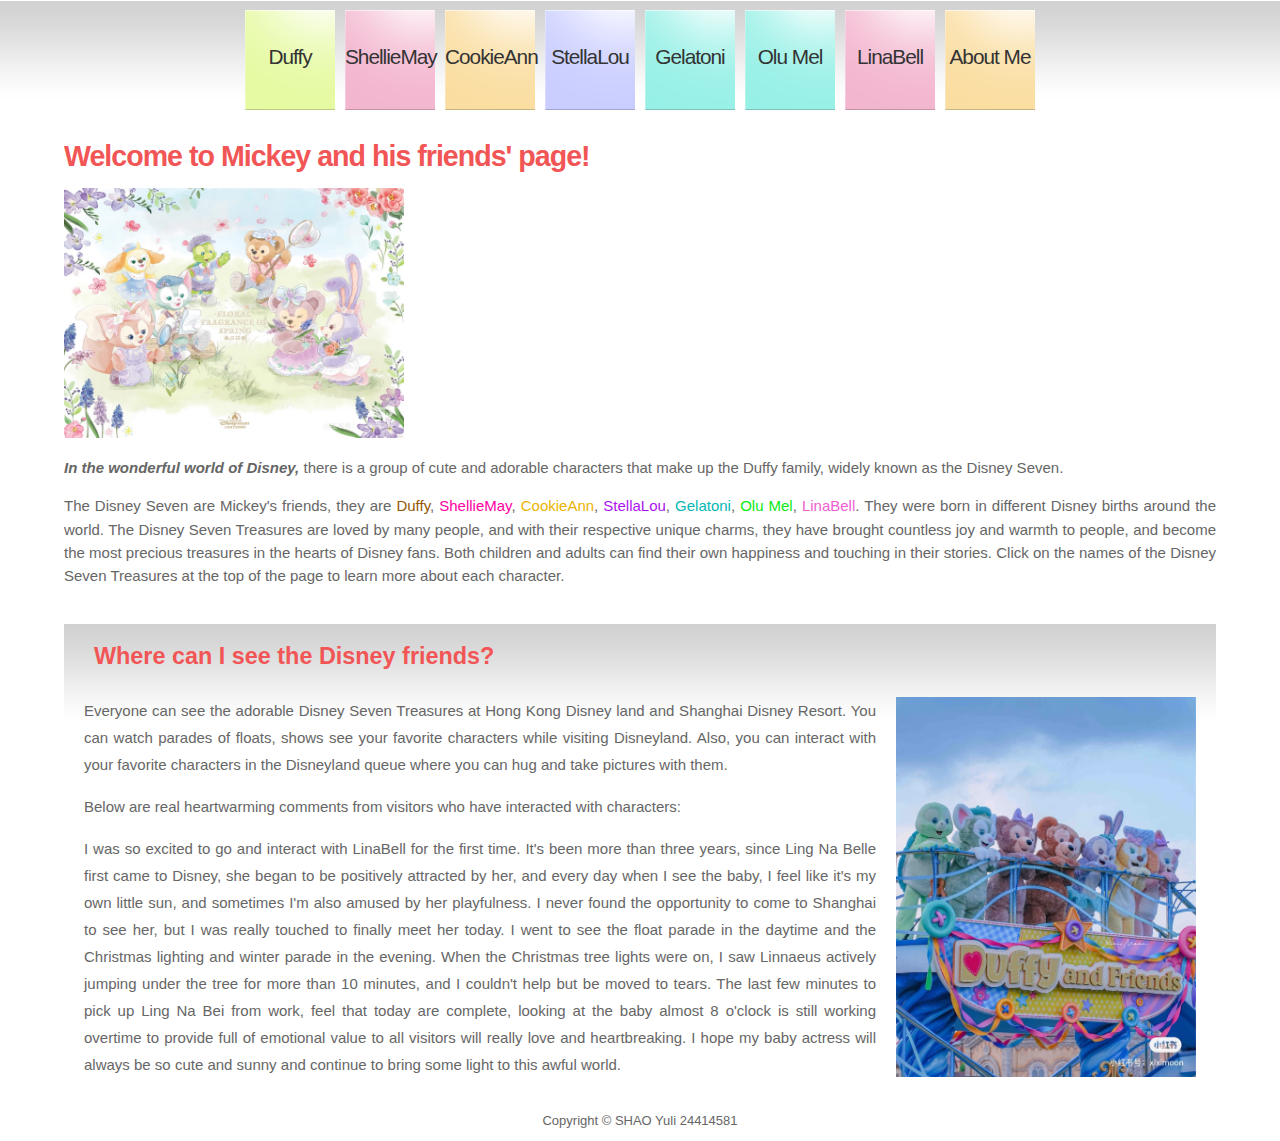
<file: index.html>
<!DOCTYPE html>
<html>
<head>
    <meta http-equiv="content-type" content="text/html; charset=gb2312" />
    <title>Disney Friends</title>
    <link href="default.css" rel="stylesheet" type="text/css" />
</head>
<body>

    <header id="pages">
        <ul>
            <li class="active"><a id="page1" href="Duffy.html">Duffy</a></li>
            <li><a id="page2" href="ShellieMay.html">ShellieMay</a></li>
            <li><a id="page3" href="CookieAnn.html">CookieAnn</a></li>
            <li><a id="page4" href="StellaLou.html">StellaLou</a></li>
            <li><a id="page5" href="Gelatoni.html">Gelatoni</a></li>
            <li><a id="page6" href="Olu Mel.html">Olu Mel</a></li>
            <li><a id="page7" href="LinaBell.html">LinaBell</a></li>
            <li><a id="page8" href="about me.html">About Me</a></li>
        </ul>
    </header>
    <div id="content">
        <div id="sidebar-left">
            
        </div>
        <div id="main-content">
            <article id="colOne">
                <div id="latest-post">
                    <h2 class="title">Welcome to Mickey and his friends' page!</h2><br>
                    <div class="story"> 
                        <img src="images/homepage1.jpg" width="340" height="250"><br><br>
                        <p class="p2"><em><strong>In the wonderful world of Disney,</strong></em> there is a group of cute and adorable characters that make up the Duffy family, widely known as the Disney Seven.</p>
						<p class="p2">The Disney Seven are Mickey's friends, they are 
							<span class="duffy">Duffy</span>, 
							<span class="shelliemay">ShellieMay</span>, 
							<span class="cookieann">CookieAnn</span>, 
							<span class="stellalou">StellaLou</span>, 
							<span class="gelatoni">Gelatoni</span>, 
							<span class="olumel">Olu Mel</span>, 
							<span class="linabelle">LinaBell</span>. 
							They were born in different Disney births around the world. The Disney Seven Treasures are loved by many people, and with their respective unique charms, they have brought countless joy and warmth to people, and become the most precious treasures in the hearts of Disney fans. Both children and adults can find their own happiness and touching in their stories. Click on the names of the Disney Seven Treasures at the top of the page to learn more about each character.
							</p>
                    </div>
                </div>
                <div style="clear: both; height: 1px;"></div>
            </article>
            <article id="colTwo">
               <h2 class="p1">Where can I see the Disney friends?</h2><br>
			   <div class="story11">
				<div class="text-container">
					<p class="p2">Everyone can see the adorable Disney Seven Treasures at Hong Kong Disney land and Shanghai Disney Resort.
						You can watch parades of floats, shows see your favorite characters while visiting Disneyland. Also, you can interact with your favorite characters in the Disneyland queue where you can hug and take pictures with them.
					</p>
					<p class="p2">
						Below are real heartwarming comments from visitors who have interacted with characters:
					</p>
                    <p class="p2">
					I was so excited to go and interact with LinaBell for the first time. It's been more than three years, since Ling Na Belle first came to Disney, she began to be positively attracted by her, and every day when I see the baby, I feel like it's my own little sun, and sometimes I'm also amused by her playfulness. I never found the opportunity to come to Shanghai to see her, but I was really touched to finally meet her today.
					I went to see the float parade in the daytime and the Christmas lighting and winter parade in the evening. When the Christmas tree lights were on, I saw Linnaeus actively jumping under the tree for more than 10 minutes, and I couldn't help but be moved to tears. The last few minutes to pick up Ling Na Bei from work, feel that today are complete, looking at the baby almost 8 o'clock is still working overtime to provide full of emotional value to all visitors will really love and heartbreaking. I hope my baby actress will always be so cute and sunny and continue to bring some light to this awful world.
				</p>
				</div>
				<img src="images/homepage2.jpg" width="300" height="380">
			</div>
            </article>
        </div>
        
    </div>
    <footer>
        <p class="p3">Copyright &copy; SHAO Yuli 24414581</p>
    </footer>
</body>
</html>
</file>
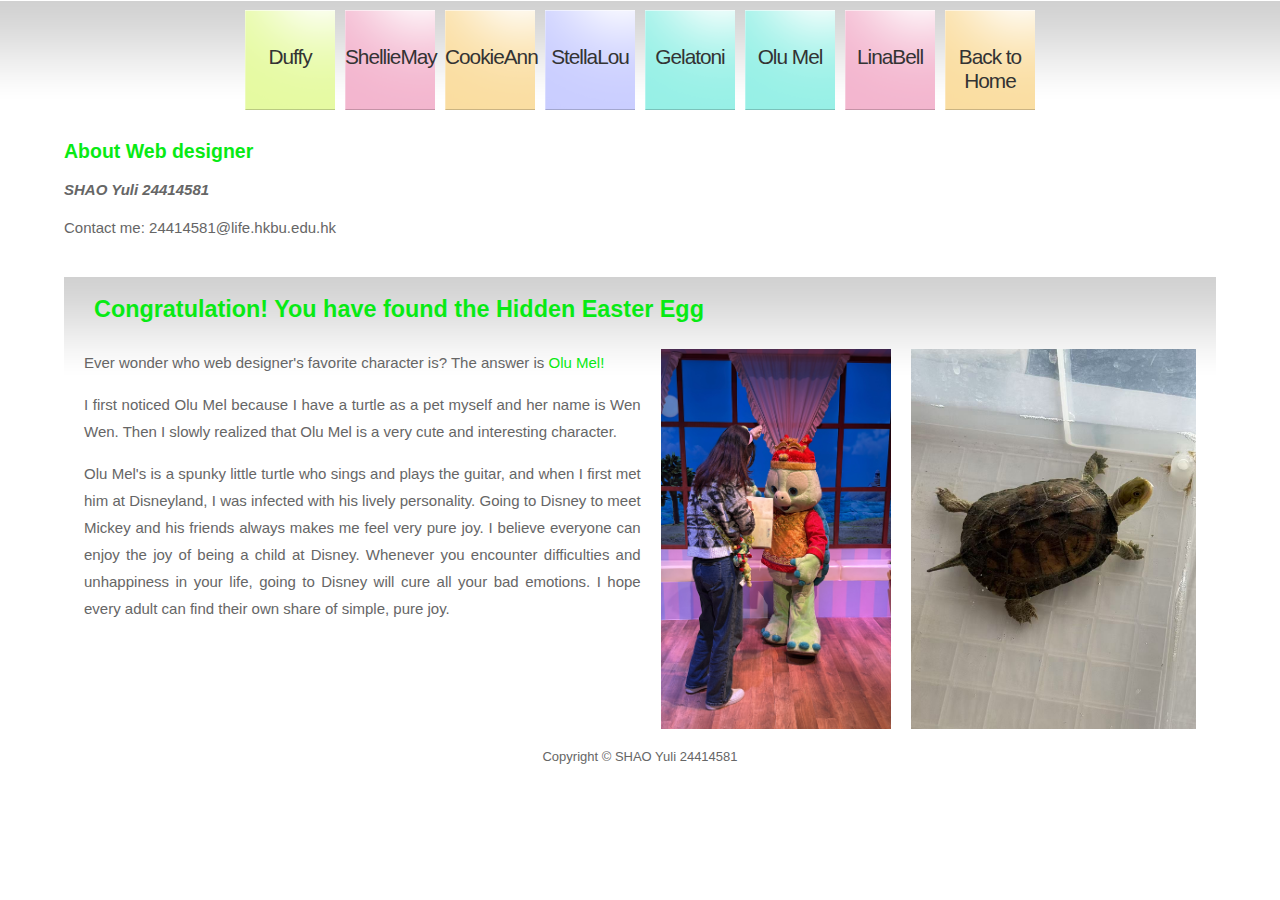
<file: about me.html>
<!DOCTYPE html>
<html>
<head>
    <meta http-equiv="content-type" content="text/html; charset=gb2312" />
    <title>Disney Friends</title>
    <link href="default.css" rel="stylesheet" type="text/css" />
</head>
<body>

    <header id="pages">
        <ul>
            <li class="active"><a id="page1" href="Duffy.html">Duffy</a></li>
            <li><a id="page2" href="ShellieMay.html">ShellieMay</a></li>
            <li><a id="page3" href="CookieAnn.html">CookieAnn</a></li>
            <li><a id="page4" href="StellaLou.html">StellaLou</a></li>
            <li><a id="page5" href="Gelatoni.html">Gelatoni</a></li>
            <li><a id="page6" href="Olu Mel.html">Olu Mel</a></li>
            <li><a id="page7" href="LinaBell.html">LinaBell</a></li>
            <li><a id="page8" href="index.html">Back to Home</a></li>
        </ul>
    </header>
    <div id="content">
        <div id="sidebar-left">
            
        </div>
        <div id="main-content">
            <article id="colOne">
                <div id="latest-post">
                    <h2 class="olumel">About Web designer</h2><br>
                    <div class="story"> 
                    
                        <p class="p2"><em><strong>SHAO Yuli 24414581</strong></em> </p>
						<p class="p2">Contact me: 24414581@life.hkbu.edu.hk 
						</p>
                    </div>
                </div>
                <div style="clear: both; height: 1px;"></div>
            </article>
            <article id="colTwo">
               <h2 class="olumel">Congratulation! You have found the Hidden Easter Egg</h2><br>
			   <div class="story11">
				<div class="text-container">
					<p class="p2">
                        Ever wonder who web designer's favorite character is? The answer is <span class="olumel">Olu Mel!</span>
                    </p>
					<p class="p2">
						I first noticed Olu Mel because I have a turtle as a pet myself and her name is Wen Wen. Then I slowly realized that Olu Mel is a very cute and interesting character.
					</p>
                    <p class="p2">
                        Olu Mel's is a spunky little turtle who sings and plays the guitar, and when I first met him at Disneyland, I was infected with his lively personality. Going to Disney to meet Mickey and his friends always makes me feel very pure joy. I believe everyone can enjoy the joy of being a child at Disney. Whenever you encounter difficulties and unhappiness in your life, going to Disney will cure all your bad emotions. I hope every adult can find their own share of simple, pure joy.
                    </p>
				</div>
				<img src="images/bonus1.jpg" width="300" height="380">
                <img src="images/bonus2.jpg" width="300" height="380">
			</div>
            </article>
        </div>
        
    </div>
    <footer>
        <p class="p3">Copyright &copy; SHAO Yuli 24414581</p>
    </footer>
</body>
</html>
</file>
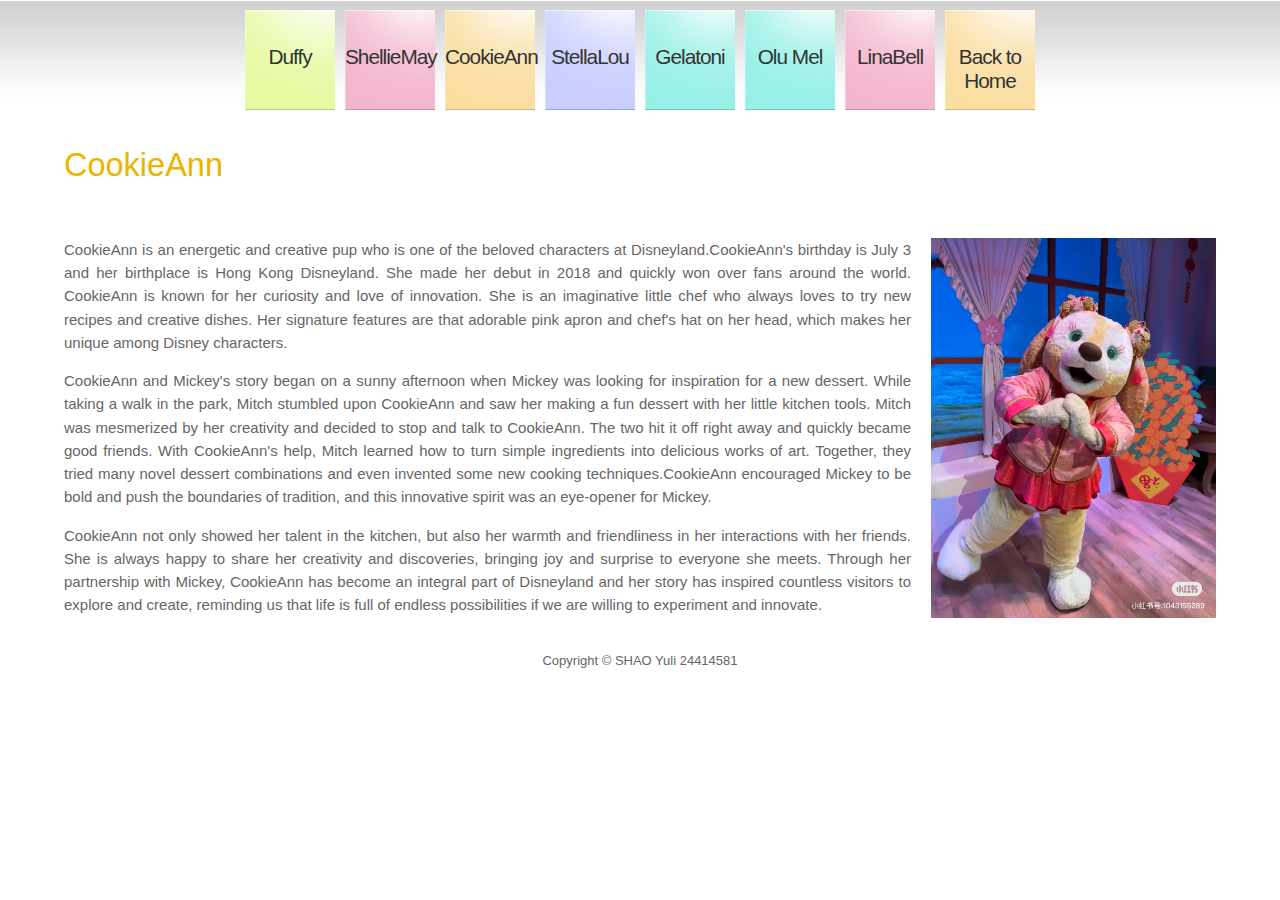
<file: CookieAnn.html>
<!DOCTYPE html>
<html>
<head>
    <meta http-equiv="content-type" content="text/html; charset=gb2312" />
    <title>Disney Friends</title>
    <link href="default.css" rel="stylesheet" type="text/css" />
</head>
<body>

    <header id="pages">
        <ul>
            <li class="active"><a id="page1" href="Duffy.html">Duffy</a></li>
            <li><a id="page2" href="ShellieMay.html">ShellieMay</a></li>
            <li><a id="page3" href="#">CookieAnn</a></li>
            <li><a id="page4" href="StellaLou.html">StellaLou</a></li>
            <li><a id="page5" href="Gelatoni.html">Gelatoni</a></li>
            <li><a id="page6" href="Olu Mel.html">Olu Mel</a></li>
            <li><a id="page7" href="LinaBell.html">LinaBell</a></li>
            <li><a id="page8" href="index.html">Back to Home</a></li>
        </ul>
    </header>
    <div id="content">
        <div id="sidebar-left">
            
        </div>
        <div id="main-content">
            <article id="colOne">
                <div id="latest-post">
                    <p class="cookieann1">CookieAnn</p><br>
                    <div class="story11">
                        <div class="text-container">
                            <p class="p2">
                                CookieAnn is an energetic and creative pup who is one of the beloved characters at Disneyland.CookieAnn's birthday is July 3 and her birthplace is Hong Kong Disneyland. She made her debut in 2018 and quickly won over fans around the world.

                                CookieAnn is known for her curiosity and love of innovation. She is an imaginative little chef who always loves to try new recipes and creative dishes. Her signature features are that adorable pink apron and chef's hat on her head, which makes her unique among Disney characters.    
                            </p>
                            <p class="p2">
                                CookieAnn and Mickey's story began on a sunny afternoon when Mickey was looking for inspiration for a new dessert. While taking a walk in the park, Mitch stumbled upon CookieAnn and saw her making a fun dessert with her little kitchen tools. Mitch was mesmerized by her creativity and decided to stop and talk to CookieAnn. The two hit it off right away and quickly became good friends.

                                With CookieAnn's help, Mitch learned how to turn simple ingredients into delicious works of art. Together, they tried many novel dessert combinations and even invented some new cooking techniques.CookieAnn encouraged Mickey to be bold and push the boundaries of tradition, and this innovative spirit was an eye-opener for Mickey.    
                            </p>
                            <p class="p2">
                                CookieAnn not only showed her talent in the kitchen, but also her warmth and friendliness in her interactions with her friends. She is always happy to share her creativity and discoveries, bringing joy and surprise to everyone she meets. Through her partnership with Mickey, CookieAnn has become an integral part of Disneyland and her story has inspired countless visitors to explore and create, reminding us that life is full of endless possibilities if we are willing to experiment and innovate.
                        </p>
                        </div>
                        <img src="images/CookieAnn.jpg" width="300" height="380">
                    </div>
                </div>
                <div style="clear: both; height: 1px;"></div>
            </article>
            
        </div>
        
    </div>
    <footer>
        <p class="p3">Copyright &copy; SHAO Yuli 24414581</p>
    </footer>
</body>
</html>
</file>
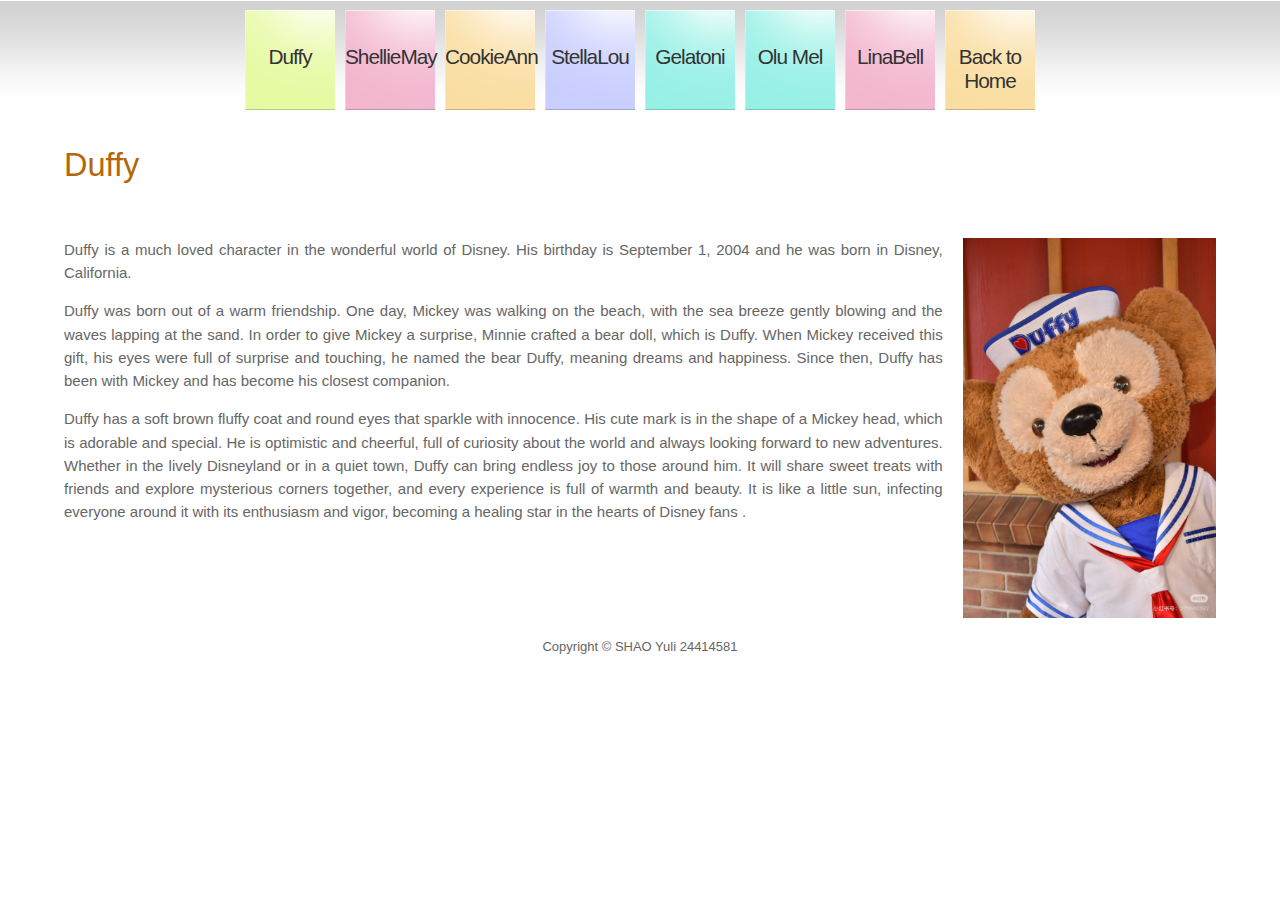
<file: Duffy.html>
<!DOCTYPE html>
<html>
<head>
    <meta http-equiv="content-type" content="text/html; charset=gb2312" />
    <title>Disney Friends</title>
    <link href="default.css" rel="stylesheet" type="text/css" />
</head>
<body>

    <header id="pages">
        <ul>
            <li class="active"><a id="page1" href="#">Duffy</a></li>
            <li><a id="page2" href="ShellieMay.html">ShellieMay</a></li>
            <li><a id="page3" href="CookieAnn.html">CookieAnn</a></li>
            <li><a id="page4" href="StellaLou.html">StellaLou</a></li>
            <li><a id="page5" href="Gelatoni.html">Gelatoni</a></li>
            <li><a id="page6" href="Olu Mel.html">Olu Mel</a></li>
            <li><a id="page7" href="LinaBell.html">LinaBell</a></li>
            <li><a id="page8" href="index.html">Back to Home</a></li>
        </ul>
    </header>
    <div id="content">
        <div id="sidebar-left">
            
        </div>
        <div id="main-content">
            <article id="colOne">
                <div id="latest-post">
                    <p class="p4">Duffy</p><br>
                    <div class="story11">
                        <div class="text-container">
                            <p class="p2">
                                Duffy is a much loved character in the wonderful world of Disney. His birthday is September 1, 2004 and he was born in Disney, California.    
                            </p>
                            <p class="p2">
                                Duffy was born out of a warm friendship. One day, Mickey was walking on the beach, with the sea breeze gently blowing and the waves lapping at the sand. In order to give Mickey a surprise, Minnie crafted a bear doll, which is Duffy. When Mickey received this gift, his eyes were full of surprise and touching, he named the bear Duffy, meaning dreams and happiness. Since then, Duffy has been with Mickey and has become his closest companion.
                            </p>
                            <p class="p2">
                                Duffy has a soft brown fluffy coat and round eyes that sparkle with innocence. His cute mark is in the shape of a Mickey head, which is adorable and special. He is optimistic and cheerful, full of curiosity about the world and always looking forward to new adventures. Whether in the lively Disneyland or in a quiet town, Duffy can bring endless joy to those around him. It will share sweet treats with friends and explore mysterious corners together, and every experience is full of warmth and beauty. It is like a little sun, infecting everyone around it with its enthusiasm and vigor, becoming a healing star in the hearts of Disney fans .
                            </p>
                        </div>
                        <img src="images/duffy.JPG" width="300" height="380">
                    </div>
                </div>
                <div style="clear: both; height: 1px;"></div>
            </article>
            
        </div>
        
    </div>
    <footer>
        <p class="p3">Copyright &copy; SHAO Yuli 24414581</p>
    </footer>
</body>
</html>
</file>
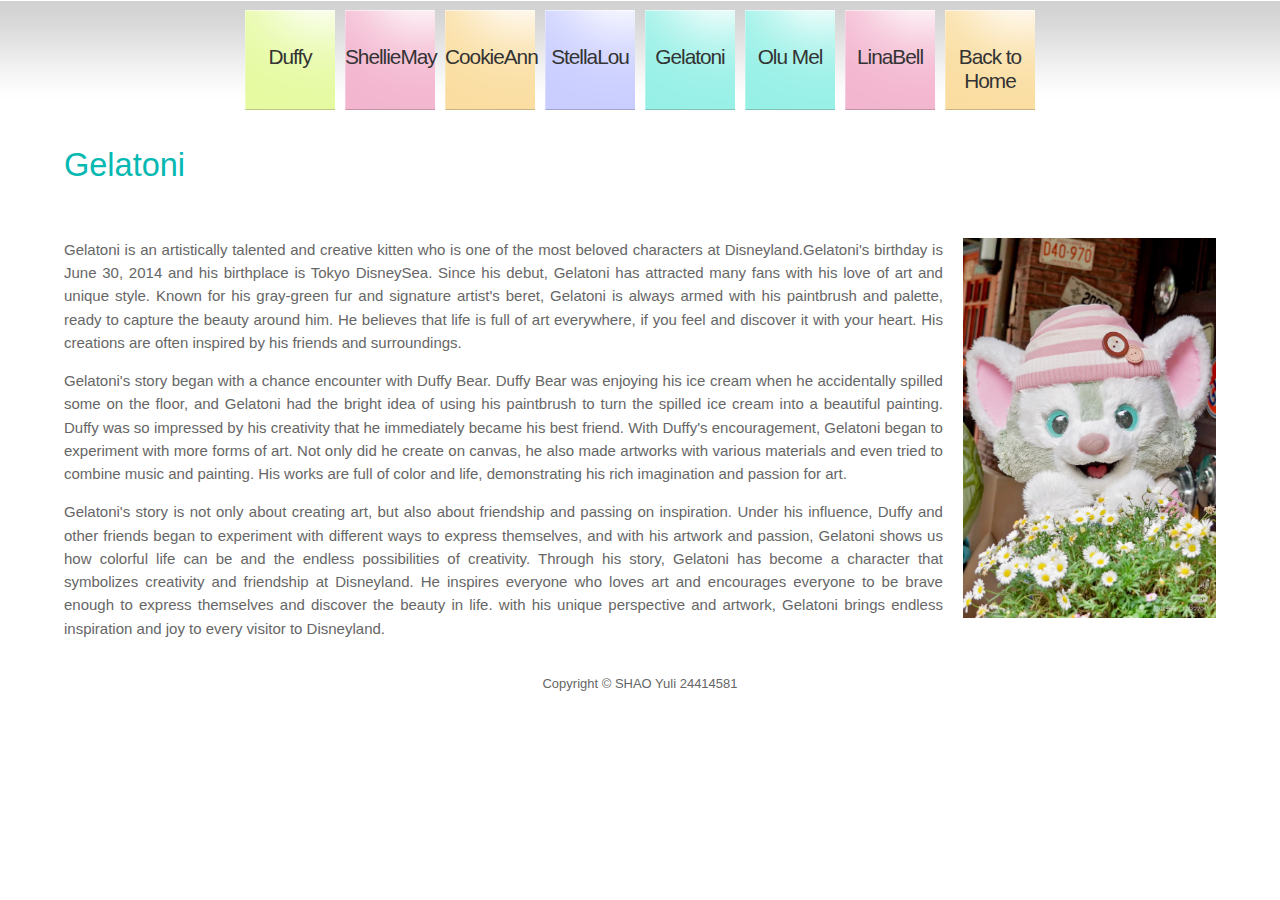
<file: Gelatoni.html>
<!DOCTYPE html>
<html>
<head>
    <meta http-equiv="content-type" content="text/html; charset=gb2312" />
    <title>Disney Friends</title>
    <link href="default.css" rel="stylesheet" type="text/css" />
</head>
<body>

    <header id="pages">
        <ul>
            <li class="active"><a id="page1" href="Duffy.html">Duffy</a></li>
            <li><a id="page2" href="ShellieMay.html">ShellieMay</a></li>
            <li><a id="page3" href="CookieAnn.html">CookieAnn</a></li>
            <li><a id="page4" href="StellaLou.html">StellaLou</a></li>
            <li><a id="page5" href="#">Gelatoni</a></li>
            <li><a id="page6" href="Olu Mel.html">Olu Mel</a></li>
            <li><a id="page7" href="LinaBell.html">LinaBell</a></li>
            <li><a id="page8" href="index.html">Back to Home</a></li>
        </ul>
    </header>
    <div id="content">
        <div id="sidebar-left">
            
        </div>
        <div id="main-content">
            <article id="colOne">
                <div id="latest-post">
                    <p class="gelatoni1">Gelatoni</p><br>
                    <div class="story11">
                        <div class="text-container">
                            <p class="p2">
                                Gelatoni is an artistically talented and creative kitten who is one of the most beloved characters at Disneyland.Gelatoni's birthday is June 30, 2014 and his birthplace is Tokyo DisneySea. Since his debut, Gelatoni has attracted many fans with his love of art and unique style.

                                Known for his gray-green fur and signature artist's beret, Gelatoni is always armed with his paintbrush and palette, ready to capture the beauty around him. He believes that life is full of art everywhere, if you feel and discover it with your heart. His creations are often inspired by his friends and surroundings.    
                            </p>
                            <p class="p2">
                                Gelatoni's story began with a chance encounter with Duffy Bear. Duffy Bear was enjoying his ice cream when he accidentally spilled some on the floor, and Gelatoni had the bright idea of using his paintbrush to turn the spilled ice cream into a beautiful painting. Duffy was so impressed by his creativity that he immediately became his best friend.

                                With Duffy's encouragement, Gelatoni began to experiment with more forms of art. Not only did he create on canvas, he also made artworks with various materials and even tried to combine music and painting. His works are full of color and life, demonstrating his rich imagination and passion for art.
                                    
                            </p>
                            <p class="p2">
                                Gelatoni's story is not only about creating art, but also about friendship and passing on inspiration. Under his influence, Duffy and other friends began to experiment with different ways to express themselves, and with his artwork and passion, Gelatoni shows us how colorful life can be and the endless possibilities of creativity.

                                Through his story, Gelatoni has become a character that symbolizes creativity and friendship at Disneyland. He inspires everyone who loves art and encourages everyone to be brave enough to express themselves and discover the beauty in life. with his unique perspective and artwork, Gelatoni brings endless inspiration and joy to every visitor to Disneyland.    
                            </p>
                        </div>
                        <img src="images/Gelatoni.jpg" width="300" height="380">
                    </div>
                </div>
                <div style="clear: both; height: 1px;"></div>
            </article>
            
        </div>
        
    </div>
    <footer>
        <p class="p3">Copyright &copy; SHAO Yuli 24414581</p>
    </footer>
</body>
</html>
</file>
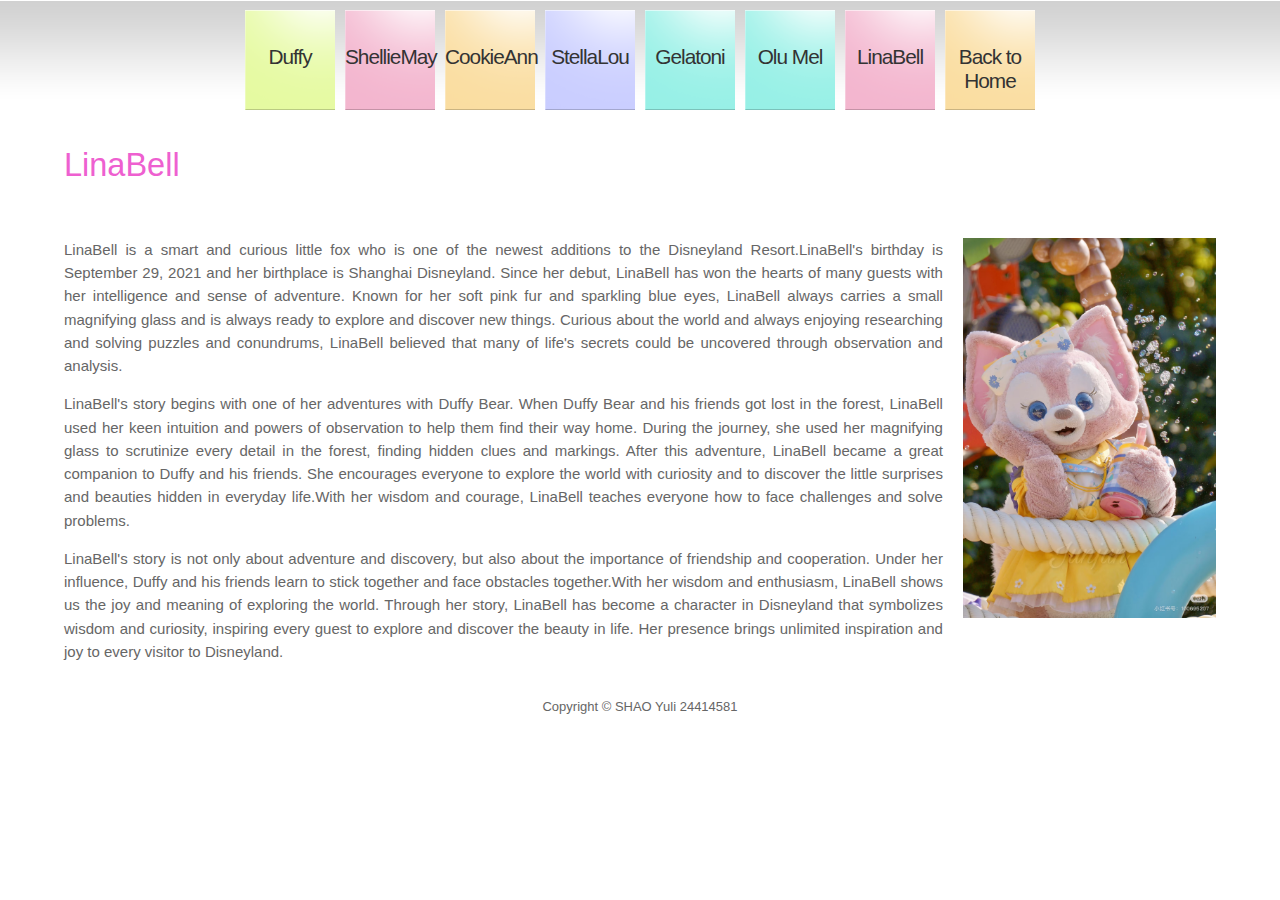
<file: LinaBell.html>
<!DOCTYPE html>
<html>
<head>
    <meta http-equiv="content-type" content="text/html; charset=gb2312" />
    <title>Disney Friends</title>
    <link href="default.css" rel="stylesheet" type="text/css" />
</head>
<body>

    <header id="pages">
        <ul>
            <li class="active"><a id="page1" href="Duffy.html">Duffy</a></li>
            <li><a id="page2" href="ShellieMay.html">ShellieMay</a></li>
            <li><a id="page3" href="CookieAnn.html">CookieAnn</a></li>
            <li><a id="page4" href="StellaLou.html">StellaLou</a></li>
            <li><a id="page5" href="Gelatoni.html">Gelatoni</a></li>
            <li><a id="page6" href="Olu Mel.html">Olu Mel</a></li>
            <li><a id="page7" href="#">LinaBell</a></li>
            <li><a id="page8" href="index.html">Back to Home</a></li>
        </ul>
    </header>
    <div id="content">
        <div id="sidebar-left">
            
        </div>
        <div id="main-content">
            <article id="colOne">
                <div id="latest-post">
                    <p class="linabelle1">LinaBell</p><br>
                    <div class="story11">
                        <div class="text-container">
                            <p class="p2">
                                LinaBell is a smart and curious little fox who is one of the newest additions to the Disneyland Resort.LinaBell's birthday is September 29, 2021 and her birthplace is Shanghai Disneyland. Since her debut, LinaBell has won the hearts of many guests with her intelligence and sense of adventure.

                                Known for her soft pink fur and sparkling blue eyes, LinaBell always carries a small magnifying glass and is always ready to explore and discover new things. Curious about the world and always enjoying researching and solving puzzles and conundrums, LinaBell believed that many of life's secrets could be uncovered through observation and analysis.    
                            </p>
                            <p class="p2">
                                LinaBell's story begins with one of her adventures with Duffy Bear. When Duffy Bear and his friends got lost in the forest, LinaBell used her keen intuition and powers of observation to help them find their way home. During the journey, she used her magnifying glass to scrutinize every detail in the forest, finding hidden clues and markings.

                                After this adventure, LinaBell became a great companion to Duffy and his friends. She encourages everyone to explore the world with curiosity and to discover the little surprises and beauties hidden in everyday life.With her wisdom and courage, LinaBell teaches everyone how to face challenges and solve problems.   
                            </p>
                            <p class="p2">
                                LinaBell's story is not only about adventure and discovery, but also about the importance of friendship and cooperation. Under her influence, Duffy and his friends learn to stick together and face obstacles together.With her wisdom and enthusiasm, LinaBell shows us the joy and meaning of exploring the world.

                                Through her story, LinaBell has become a character in Disneyland that symbolizes wisdom and curiosity, inspiring every guest to explore and discover the beauty in life. Her presence brings unlimited inspiration and joy to every visitor to Disneyland.    
                            </p>
                        </div>
                        <img src="images/LinaBell.jpg" width="300" height="380">
                    </div>
                </div>
                <div style="clear: both; height: 1px;"></div>
            </article>
            
        </div>
        
    </div>
    <footer>
        <p class="p3">Copyright &copy; SHAO Yuli 24414581</p>
    </footer>
</body>
</html>
</file>
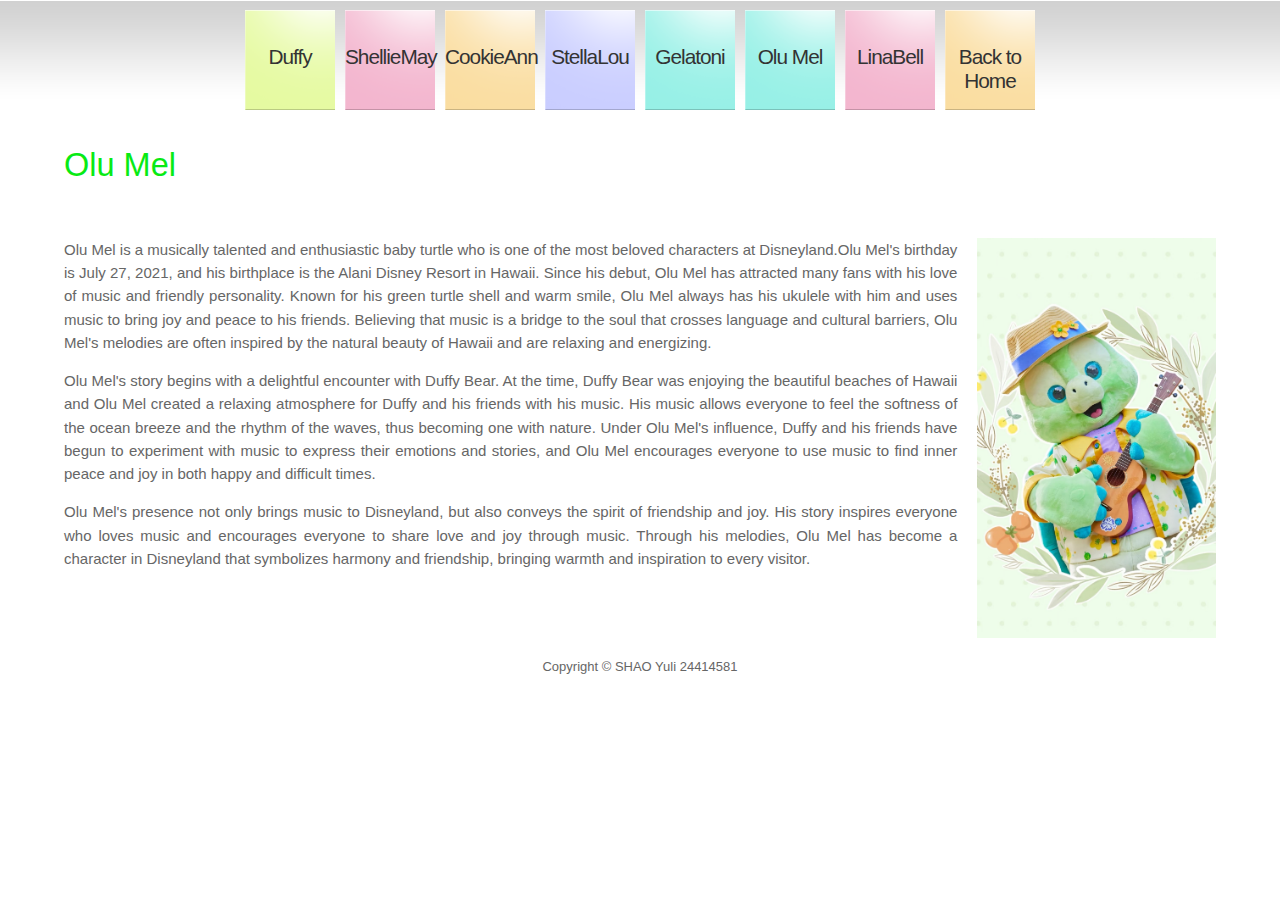
<file: Olu Mel.html>
<!DOCTYPE html>
<html>
<head>
    <meta http-equiv="content-type" content="text/html; charset=gb2312" />
    <title>Disney Friends</title>
    <link href="default.css" rel="stylesheet" type="text/css" />
</head>
<body>

    <header id="pages">
        <ul>
            <li class="active"><a id="page1" href="Duffy.html">Duffy</a></li>
            <li><a id="page2" href="ShellieMay.html">ShellieMay</a></li>
            <li><a id="page3" href="CookieAnn.html">CookieAnn</a></li>
            <li><a id="page4" href="StellaLou.html">StellaLou</a></li>
            <li><a id="page5" href="Gelatoni.html">Gelatoni</a></li>
            <li><a id="page6" href="#">Olu Mel</a></li>
            <li><a id="page7" href="LinaBell.html">LinaBell</a></li>
            <li><a id="page8" href="index.html">Back to Home</a></li>
        </ul>
    </header>
    <div id="content">
        <div id="sidebar-left">
            
        </div>
        <div id="main-content">
            <article id="colOne">
                <div id="latest-post">
                    <p class="olumel1 ">Olu Mel</p><br>
                    <div class="story11">
                        <div class="text-container">
                            <p class="p2">
                                Olu Mel is a musically talented and enthusiastic baby turtle who is one of the most beloved characters at Disneyland.Olu Mel's birthday is July 27, 2021, and his birthplace is the Alani Disney Resort in Hawaii. Since his debut, Olu Mel has attracted many fans with his love of music and friendly personality.

                                Known for his green turtle shell and warm smile, Olu Mel always has his ukulele with him and uses music to bring joy and peace to his friends. Believing that music is a bridge to the soul that crosses language and cultural barriers, Olu Mel's melodies are often inspired by the natural beauty of Hawaii and are relaxing and energizing.    
                            </p>
                            <p class="p2">
                                Olu Mel's story begins with a delightful encounter with Duffy Bear. At the time, Duffy Bear was enjoying the beautiful beaches of Hawaii and Olu Mel created a relaxing atmosphere for Duffy and his friends with his music. His music allows everyone to feel the softness of the ocean breeze and the rhythm of the waves, thus becoming one with nature.

                                Under Olu Mel's influence, Duffy and his friends have begun to experiment with music to express their emotions and stories, and Olu Mel encourages everyone to use music to find inner peace and joy in both happy and difficult times.   
                            </p>
                            <p class="p2">
                                Olu Mel's presence not only brings music to Disneyland, but also conveys the spirit of friendship and joy. His story inspires everyone who loves music and encourages everyone to share love and joy through music. Through his melodies, Olu Mel has become a character in Disneyland that symbolizes harmony and friendship, bringing warmth and inspiration to every visitor.    
                            </p>
                        </div>
                        <img src="images/Olu Mel.jpg" width="320" height="400">
                    </div>
                </div>
                <div style="clear: both; height: 1px;"></div>
            </article>
            
        </div>
        
    </div>
    <footer>
        <p class="p3">Copyright &copy; SHAO Yuli 24414581</p>
    </footer>
</body>
</html>
</file>
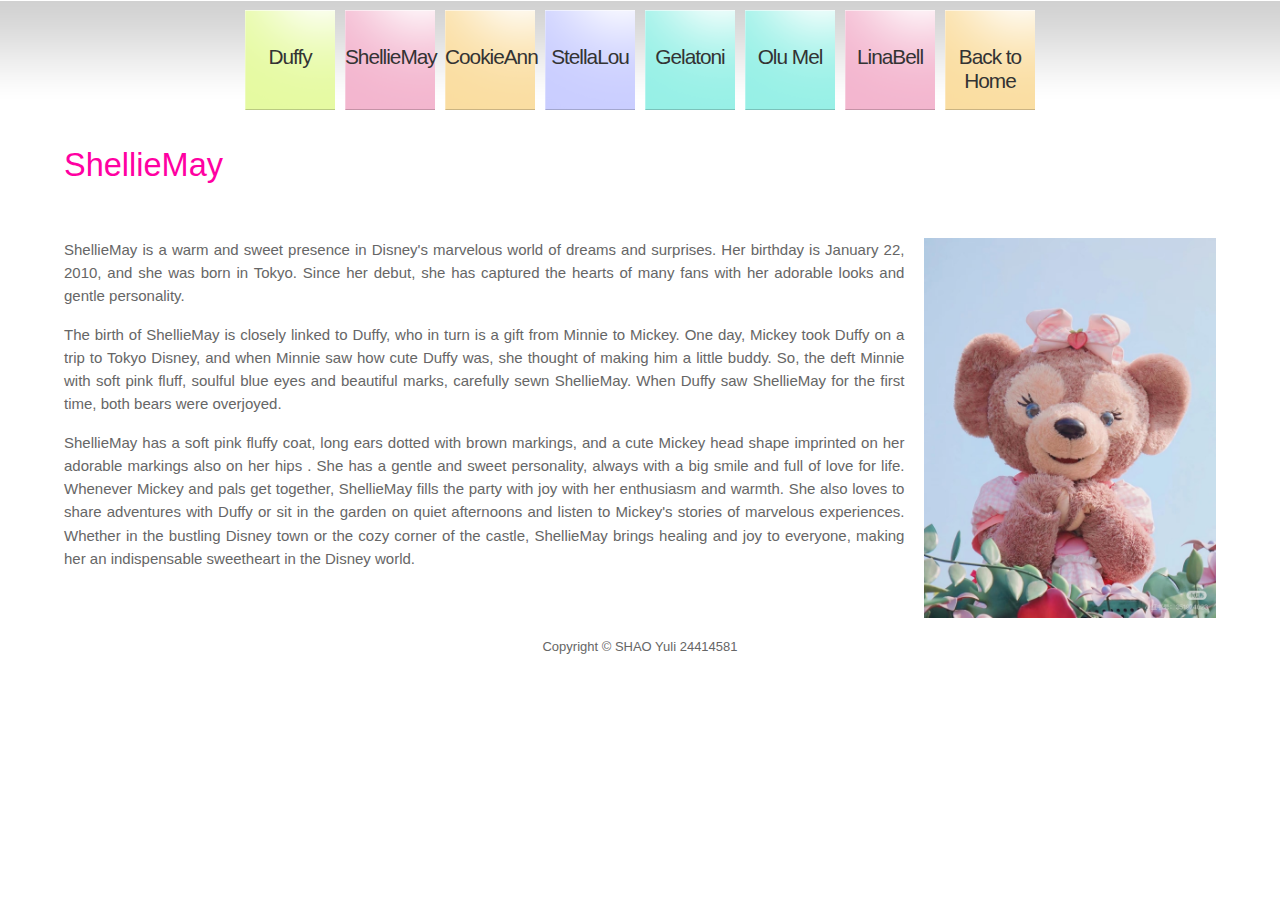
<file: ShellieMay.html>
<!DOCTYPE html>
<html>
<head>
    <meta http-equiv="content-type" content="text/html; charset=gb2312" />
    <title>Disney Friends</title>
    <link href="default.css" rel="stylesheet" type="text/css" />
</head>
<body>

    <header id="pages">
        <ul>
            <li class="active"><a id="page1" href="Duffy.html">Duffy</a></li>
            <li><a id="page2" >ShellieMay</a></li>
            <li><a id="page3" href="CookieAnn.html">CookieAnn</a></li>
            <li><a id="page4" href="StellaLou.html">StellaLou</a></li>
            <li><a id="page5" href="Gelatoni.html">Gelatoni</a></li>
            <li><a id="page6" href="Olu Mel.html">Olu Mel</a></li>
            <li><a id="page7" href="LinaBell.html">LinaBell</a></li>
            <li><a id="page8" href="index.html">Back to Home</a></li>
        </ul>
    </header>
    <div id="content">
        <div id="sidebar-left">
            
        </div>
        <div id="main-content">
            <article id="colOne">
                <div id="latest-post">
                    <p class="shelliemay1">ShellieMay</p><br>
                    <div class="story11">
                        <div class="text-container">
                            <p class="p2">
                                ShellieMay is a warm and sweet presence in Disney's marvelous world of dreams and surprises. Her birthday is January 22, 2010, and she was born in Tokyo. Since her debut, she has captured the hearts of many fans with her adorable looks and gentle personality.    
                            </p>
                            <p class="p2">
                                The birth of ShellieMay is closely linked to Duffy, who in turn is a gift from Minnie to Mickey. One day, Mickey took Duffy on a trip to Tokyo Disney, and when Minnie saw how cute Duffy was, she thought of making him a little buddy. So, the deft Minnie with soft pink fluff, soulful blue eyes and beautiful marks, carefully sewn ShellieMay. When Duffy saw ShellieMay for the first time, both bears were overjoyed.    
                            </p>
                            <p class="p2">
                                ShellieMay has a soft pink fluffy coat, long ears dotted with brown markings, and a cute Mickey head shape imprinted on her adorable markings also on her hips . She has a gentle and sweet personality, always with a big smile and full of love for life. Whenever Mickey and pals get together, ShellieMay fills the party with joy with her enthusiasm and warmth. She also loves to share adventures with Duffy or sit in the garden on quiet afternoons and listen to Mickey's stories of marvelous experiences. Whether in the bustling Disney town or the cozy corner of the castle, ShellieMay brings healing and joy to everyone, making her an indispensable sweetheart in the Disney world.
                            
                        </p>
                        </div>
                        <img src="images/ShellieMay.JPG" width="300" height="380">
                    </div>
                </div>
                <div style="clear: both; height: 1px;"></div>
            </article>
            
        </div>
        
    </div>
    <footer>
        <p class="p3">Copyright &copy; SHAO Yuli 24414581</p>
    </footer>
</body>
</html>
</file>
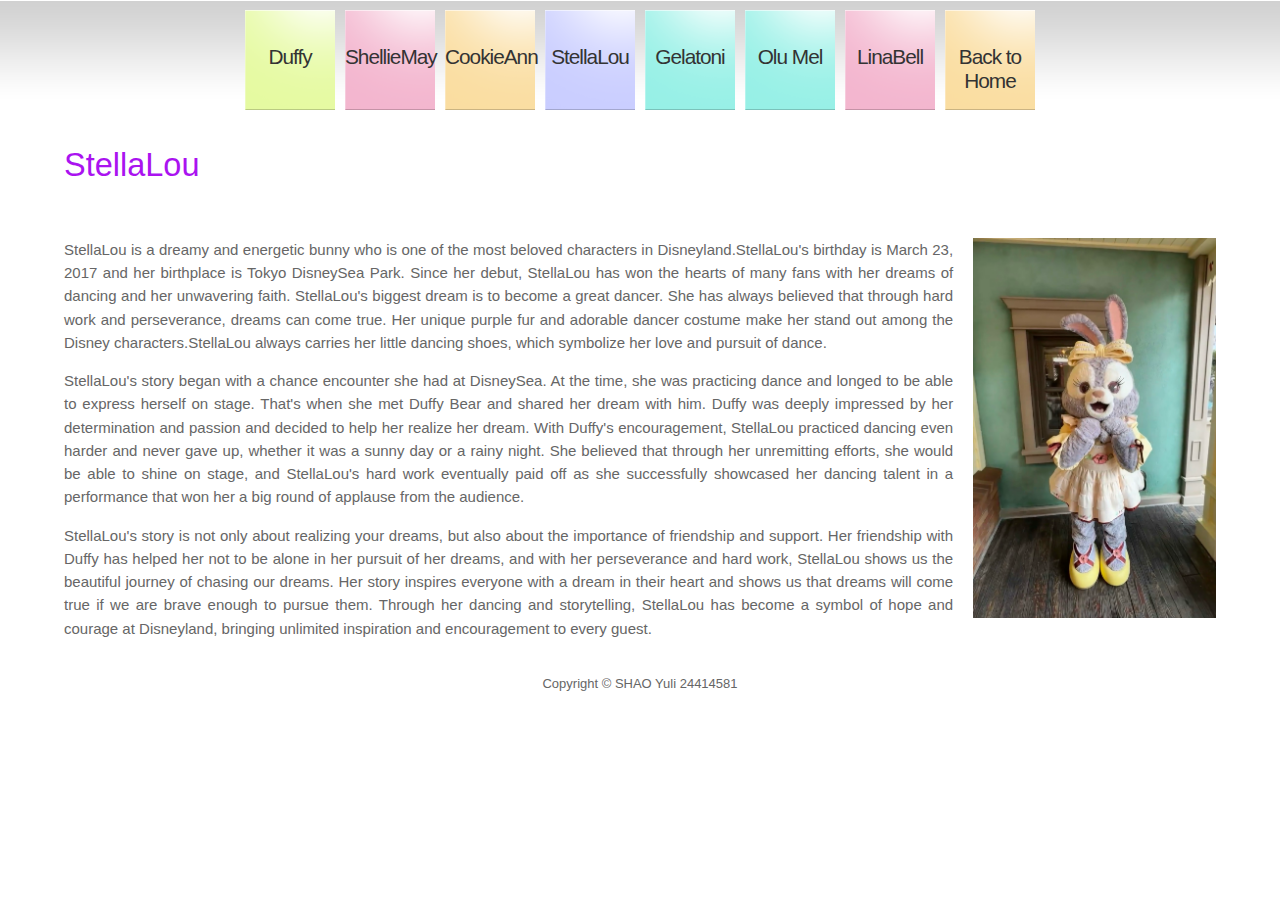
<file: StellaLou.html>
<!DOCTYPE html>
<html>
<head>
    <meta http-equiv="content-type" content="text/html; charset=gb2312" />
    <title>Disney Friends</title>
    <link href="default.css" rel="stylesheet" type="text/css" />
</head>
<body>

    <header id="pages">
        <ul>
            <li class="active"><a id="page1" href="Duffy.html">Duffy</a></li>
            <li><a id="page2" href="ShellieMay.html">ShellieMay</a></li>
            <li><a id="page3" href="CookieAnn.html">CookieAnn</a></li>
            <li><a id="page4" href="#">StellaLou</a></li>
            <li><a id="page5" href="Gelatoni.html">Gelatoni</a></li>
            <li><a id="page6" href="Olu Mel.html">Olu Mel</a></li>
            <li><a id="page7" href="LinaBell.html">LinaBell</a></li>
            <li><a id="page8" href="index.html">Back to Home</a></li>
        </ul>
    </header>
    <div id="content">
        <div id="sidebar-left">
            
        </div>
        <div id="main-content">
            <article id="colOne">
                <div id="latest-post">
                    <p class="stellalou1 ">StellaLou</p><br>
                    <div class="story11">
                        <div class="text-container">
                            <p class="p2">
                                StellaLou is a dreamy and energetic bunny who is one of the most beloved characters in Disneyland.StellaLou's birthday is March 23, 2017 and her birthplace is Tokyo DisneySea Park. Since her debut, StellaLou has won the hearts of many fans with her dreams of dancing and her unwavering faith.

                                StellaLou's biggest dream is to become a great dancer. She has always believed that through hard work and perseverance, dreams can come true. Her unique purple fur and adorable dancer costume make her stand out among the Disney characters.StellaLou always carries her little dancing shoes, which symbolize her love and pursuit of dance.    
                            </p>
                            <p class="p2">
                                StellaLou's story began with a chance encounter she had at DisneySea. At the time, she was practicing dance and longed to be able to express herself on stage. That's when she met Duffy Bear and shared her dream with him. Duffy was deeply impressed by her determination and passion and decided to help her realize her dream.

                                With Duffy's encouragement, StellaLou practiced dancing even harder and never gave up, whether it was a sunny day or a rainy night. She believed that through her unremitting efforts, she would be able to shine on stage, and StellaLou's hard work eventually paid off as she successfully showcased her dancing talent in a performance that won her a big round of applause from the audience.    
                            </p>
                            <p class="p2">
                                StellaLou's story is not only about realizing your dreams, but also about the importance of friendship and support. Her friendship with Duffy has helped her not to be alone in her pursuit of her dreams, and with her perseverance and hard work, StellaLou shows us the beautiful journey of chasing our dreams. Her story inspires everyone with a dream in their heart and shows us that dreams will come true if we are brave enough to pursue them. Through her dancing and storytelling, StellaLou has become a symbol of hope and courage at Disneyland, bringing unlimited inspiration and encouragement to every guest.    
                            </p>
                        </div>
                        <img src="images/StellaLou.jpg" width="300" height="380">
                    </div>
                </div>
                <div style="clear: both; height: 1px;"></div>
            </article>
            
        </div>
        
    </div>
    <footer>
        <p class="p3">Copyright &copy; SHAO Yuli 24414581</p>
    </footer>
</body>
</html>
</file>
<file: default.css>
/*
Design by 
http://www.yihaowangluo.com
Released for free under a Creative Commons Attribution 2.5 License
*/

body {
    margin: 0;
    padding: 0;
    background: #FFFFFF;
    font: normal small "Trebuchet MS", Arial, Helvetica, sans-serif;
    color: #666666;
}

h1, h2, h3, h4, h5, h6, form {
    margin: 0;
    padding: 0;
}

h1, h2, h3 {
}

h4, h5, h6 {
}

p, ul, ol, blockquote {
    margin-top: 0;
}

a {
    color: #268ED4;
    text-decoration: none;
}

a:hover {
    text-decoration: underline;
}

img {
    border: none;
}

/* Header */

#header {
    height: 40px;
    background: #5A5A5A url(images/img01.gif) repeat-x;
    width: 100%; /* 设置宽度为 100% 以铺满屏幕 */
}

#header h1 {
    margin: 0;
    padding: 12px 0 0 20px; /* 调整内边距 */
    font-size: 1em;
}

#header h2 {
    margin: -18px 20px 0 0; /* 调整外边距 */
    text-align: right;
    font-size: 1em;
}

#header a {
    text-decoration: none;
    color: #FFFFFF;
}

/* Pages */

#pages {
    height: 110px;
    padding-top: 10px;
    background: url(images/img02.gif) repeat-x;
    width: 100%; /* 设置宽度为 100% 以铺满屏幕 */
}

#pages h2 {
    display: none;
}

#pages ul {
    display: flex; /* 使用 flex 布局 */
    justify-content: center; /* 水平居中 */
    height: 100px;
    margin: 0;
    padding: 0;
    list-style: none;
}

#pages li {
    margin: 0 5px; /* 调整元素间距 */
}

#pages a {
    display: block;
    width: 90px;
    height: 75px;
    padding: 35px 0 0 0;
    text-align: center;
    text-decoration: none;
    
    letter-spacing: -1px;
    font-size: 1.6em;
    font-weight: normal;
    color: #333333;
}

#pages a:hover {
    color: #000000;
}

#page1 {
    background: #E5FAA1 url(images/img03.gif) no-repeat;
}

#page5 {
    background: #97F0E6 url(images/img04.gif) no-repeat;
}

#page2 {
    background: #F3B6CE url(images/img05.gif) no-repeat;
}

#page3 {
    background: #FADDA1 url(images/img06.gif) no-repeat;
}

#page4 {
    background: #C9CDFF url(images/img07.gif) no-repeat;
}

#page6 {
    background: #97F0E6 url(images/img04.gif) no-repeat;
}

#page7 {
    background: #F3B6CE url(images/img05.gif) no-repeat;
}

#page8 {
    background: #FADDA1 url(images/img06.gif) no-repeat;
}

.title {
    color: rgb(242, 85, 85);
}
/* Content */

#content {
    width: 90%; /* 使用百分比设置宽度 */
    max-width: 1200px; /* 设置最大宽度，避免内容过宽 */
    margin: 0 auto;
    padding: 20px 0 0 0;
}

.duffy {
    color: rgb(150, 88, 3);
}

.shelliemay {
    color: rgb(255, 0, 162);
}

.cookieann {
    color: rgb(235, 180, 1);
}

.stellalou {
    color: rgb(170, 19, 240);
}

.gelatoni {
    color: rgb(5, 184, 178);
}

.olumel {
    color: rgb(8, 234, 20);
}

.linabelle {
    color: rgb(238, 96, 208);
}

.shelliemay1 {
    color: rgb(255, 0, 162);
	font-size: 2.5em;
}

.cookieann1 {
    color: rgb(235, 180, 1);
	font-size: 2.5em;
}

.stellalou1 {
    color: rgb(170, 19, 240);
	font-size: 2.5em;
}

.gelatoni1 {
    color: rgb(5, 184, 178);
	font-size: 2.5em;
}

.olumel1 {
    color: rgb(8, 234, 20);
	font-size: 2.5em;
}

.linabelle1 {
    color: rgb(238, 96, 208);
	font-size: 2.5em;
}

.p1{
	color:  rgb(242, 85, 85);
	
}

.p2 {
    font-size: 15px;
	text-align: justify;
}

.p3{
	text-align:center
}

.p4{
	color: #b56707;
	font-size: 2.5em;
}

.story11 {
    display: flex;
    flex-direction: row;
    align-items: flex-start;
}

.text-container {
    order: 1;
}

.story11 img {
    order: 2;
    margin-left: 20px;
}

.story11 p {
    line-height: 180%;
    text-align: justify; /* 可选：让文字两端对齐 */
}

/* Latest Post Box */

#latest-post {
    width: 100%; /* 设置宽度为 100% */
}

#latest-post .title {
    letter-spacing: -1px;
    font-size: 2.2em;
}

#latest-post .posted {
    margin-bottom: 2em;
    font-size: .8em;
    font-weight: normal;
}

#latest-post .image {
    float: left;
    margin: .3em 1em 0 0;
}

#latest-post p,
#latest-post blockquote,
#latest-post ul,
#latest-post ol {
    line-height: 155%;
}

/* Recent Posts Box */

#recent-posts {
    width: 40%; /* 使用百分比设置宽度 */
}

#recent-posts h3 {
    width: 100%; /* 设置宽度为 100% */
    height: 32px;
    padding: 12px 0 0 10px;
    background: #5A5A5A url(images/img13.gif);
    font-size: 1em;
    color: #FFFFFF;
}

#recent-posts ul {
    margin: 0;
    padding: 0;
    list-style: none;
}

#recent-posts li {
    padding: 5px 10px;
    border-bottom: 1px solid #5A5A5A;
}

#recent-posts li:hover {
    background: #EFEFEF;
}

/* Column One */

#colOne {
    padding-bottom: 20px;
}

/* Column Two */

#colTwo {
    padding: 20px;
    background: url(images/img02.gif) repeat-x;
}

#colTwo ul {
    margin: 0;
    padding: 0;
    list-style: none;
}

#colTwo li,
#colTwo form {
    padding: 10px;
}

#colTwo li {
    width: 50%; /* 使用百分比设置宽度 */
}

#colTwo li ul {
}

#colTwo li li {
    display: list-item;
    float: none;
    padding: 0 0 0 10px;
}

#colTwo h2 {
    margin: 0 0 .5em 0;
    padding: 0 0 0 10px;
    
    font-size: 1.8em;
}



/* Footer */

#footer {
    width: 100%; /* 设置宽度为 100% 以铺满屏幕 */
    height: 100px;
    margin: 0 auto;
    padding: 20px;
    background: url(images/img02.gif) repeat-x;
    box-sizing: border-box; /* 确保内边距包含在宽度内 */
}

#footer p {
    text-align: center;
    font-size: x-small;
}
</file>
